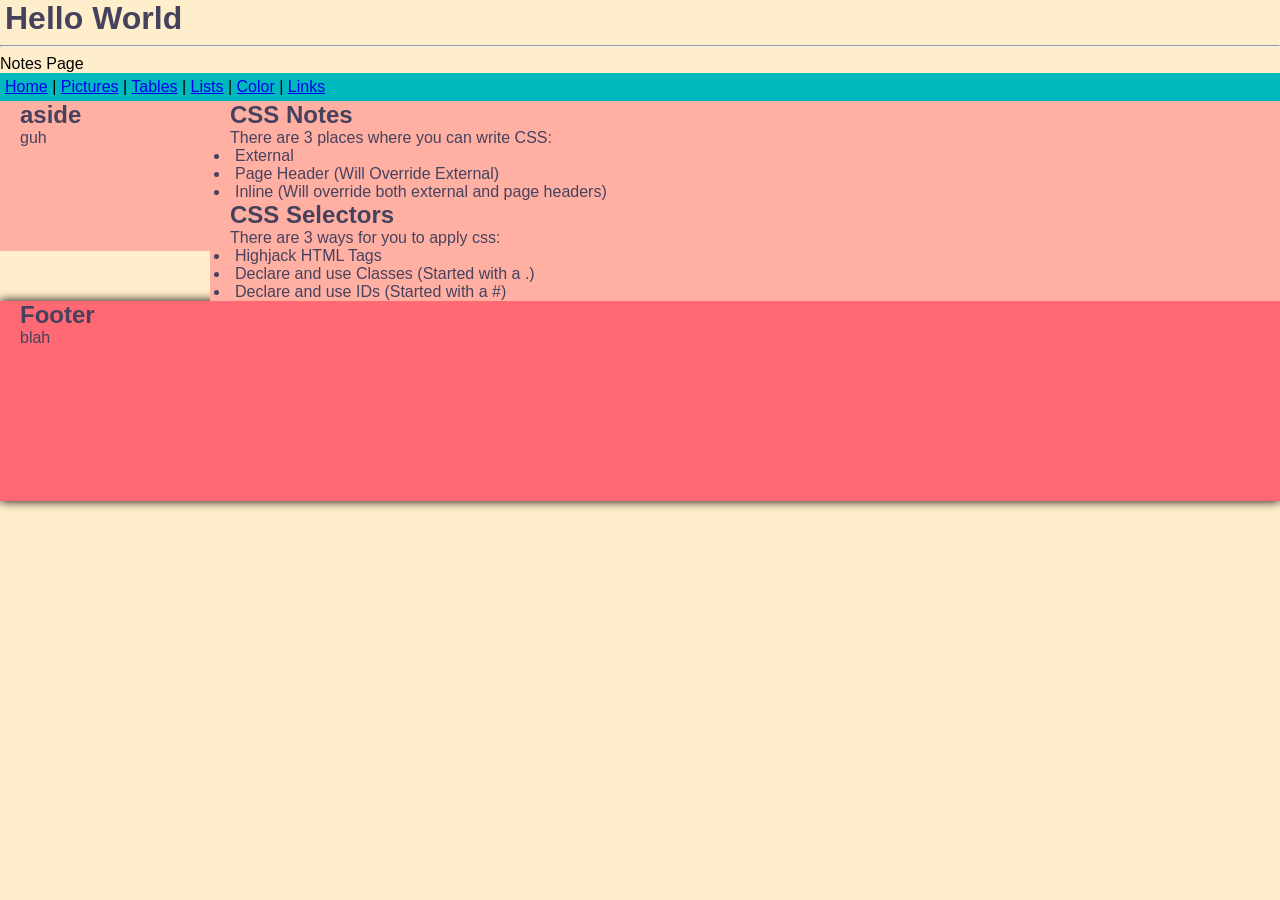
<file: index.html>
<!DOCTYPE html>
<html>
<head>
    <title>Notes Page | Home</title>
    <link rel="stylesheet" href="style.css">
</head>
<body>
    <h1>Hello World</h1>
    <hr>
    <header>Notes Page</header>
    <nav>
            <a href="/index.html">Home</a> | 
            <a href="/pictures.html">Pictures</a> | 
            <a href="/tables.html">Tables</a> | 
            <a href="/lists.html">Lists</a> | 
            <a href="/color.html">Color</a> | 
            <a href="/links.html">Links</a>
    </nav>

    <main>
        <aside>
            <h2>aside</h2>
            <p>guh</p>
        </aside>
        <article>
            <h2>CSS Notes</h2>
            <p>There are 3 places where you can write CSS:</p>
            <ul>
                <li>External</li>
                <li>Page Header (Will Override External)</li>
                <li>Inline (Will override both external and page headers)</li>
            </ul>
            <h2>CSS Selectors</h2>
            <p>There are 3 ways for you to apply css:</p>
            <ul>
                <li>Highjack HTML Tags</li>
                <li>Declare and use Classes (Started with a .)</li>
                <li>Declare and use IDs (Started with a #)</li>
            </ul>
        </article>
    </main>

    <footer id="shadow">
        <h2>Footer</h2>
        <p>blah</p>
    </footer>
</body>
</html>
</file>
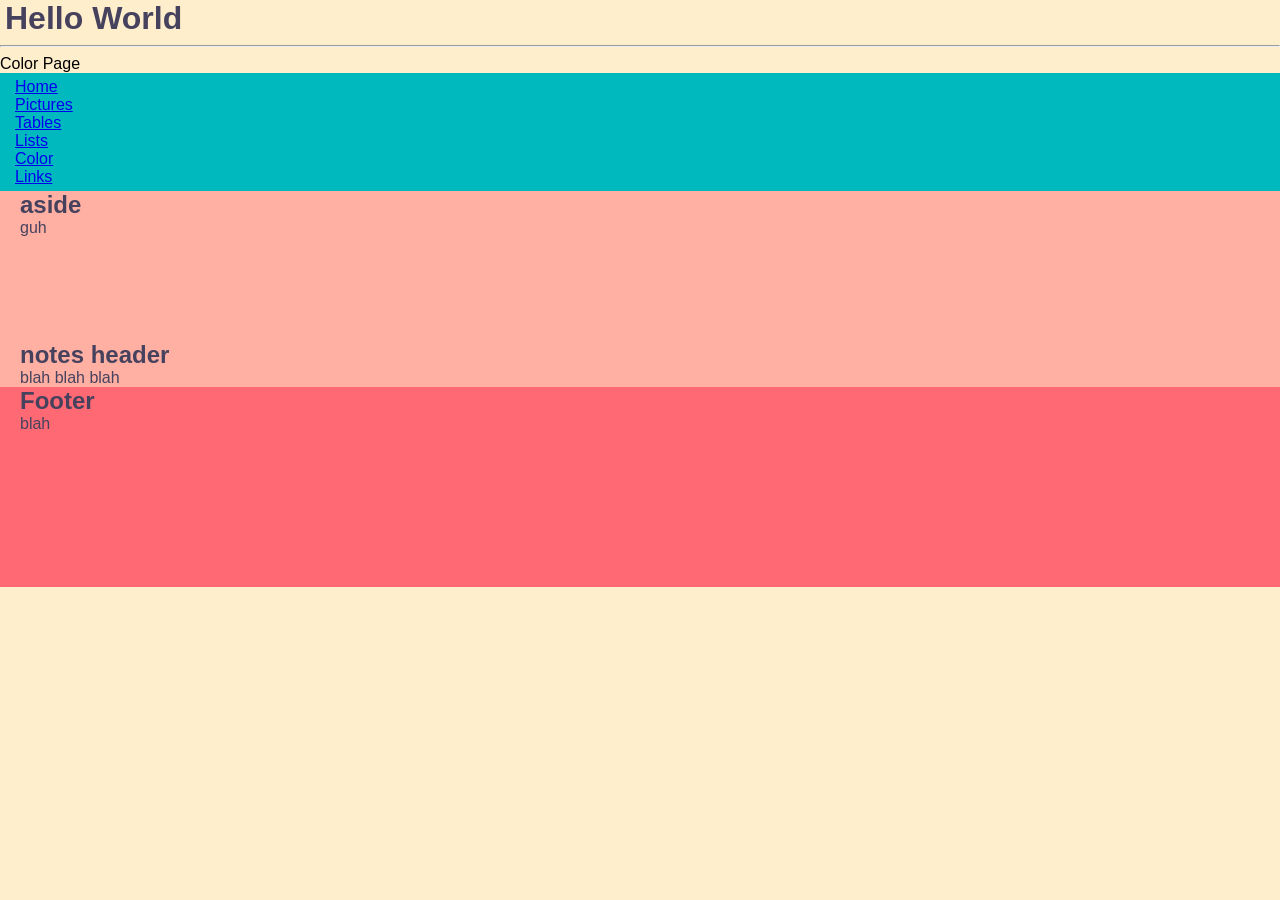
<file: color.html>
<!DOCTYPE html>
<link rel="stylesheet" href="style.css">

<html>
<title>Color Page | Home</title>
<head>
    <h1>Hello World</h1>
    <hr>
    <header>Color Page</header>
</head>
<nav>
    <ul>
        <li><a href="/index.html">Home</a></li>
        <li><a href="/pictures.html">Pictures</a></li>
        <li><a href="/tables.html">Tables</a></li>
        <li><a href="/lists.html">Lists</a></li>
        <li><a href="/color.html">Color</a></li>
        <li><a href="/links.html">Links</a></li>
    </ul>
</nav>

<body>
    <aside>
        <h2>aside</h2>
        <p>guh</p>
    </aside>
    <article>
        <h2>notes header</h2>
        <p>blah blah blah</p>
    </article>
</body>

<footer>
    <h2>Footer</h2>
    <p>blah</p>
</footer>

</html>
</file>
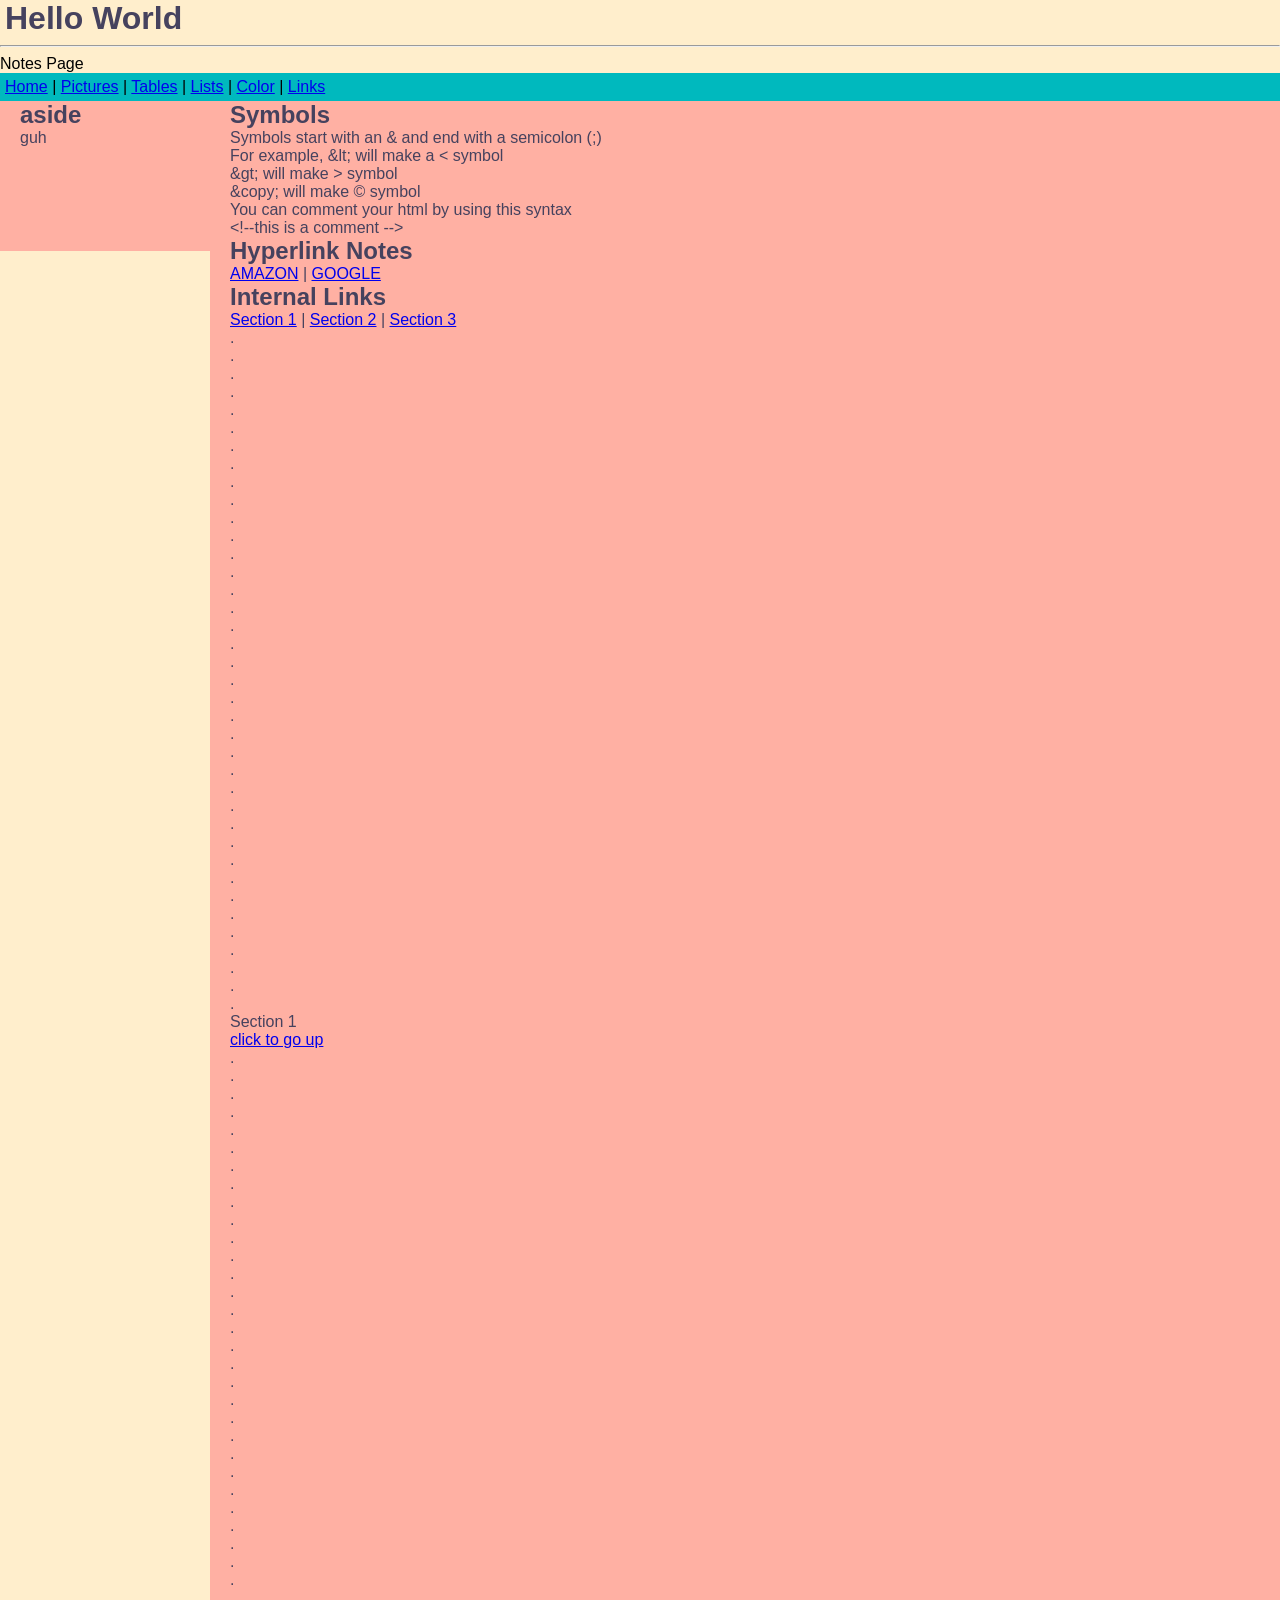
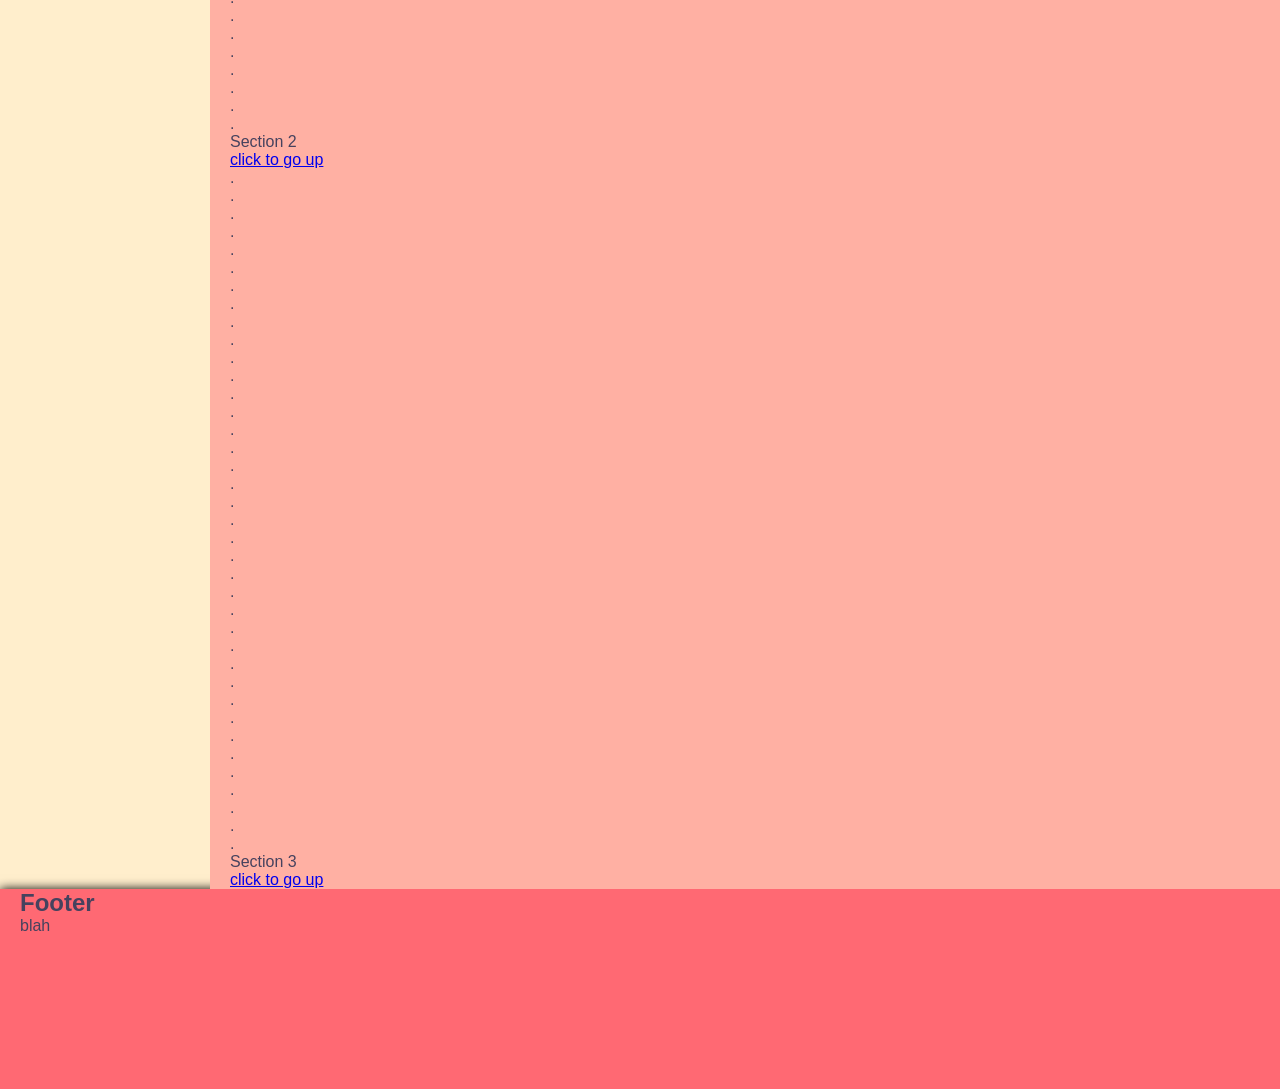
<file: links.html>
<!DOCTYPE html>
<html>
<head>
    <title>Notes Page | Home</title>
    <link rel="stylesheet" href="style.css">
</head>
<body>
    <h1>Hello World</h1>
    <hr>
    <header>Notes Page</header>
    <nav>
            <a href="/index.html">Home</a> | 
            <a href="/pictures.html">Pictures</a> | 
            <a href="/tables.html">Tables</a> | 
            <a href="/lists.html">Lists</a> | 
            <a href="/color.html">Color</a> | 
            <a href="/links.html">Links</a>
    </nav>

    <main>
        <aside>
            <h2>aside</h2>
            <p>guh</p>
        </aside>
        <article>
            <h2>Symbols</h2>
            <p>Symbols start with an &amp; and end with a semicolon (;)</p>
            <p>For example, &amp;lt; will make a &lt; symbol</p>
            <p>&amp;gt; will make &gt; symbol</p>
            <p>&amp;copy; will make &copy; symbol</p>
            <p>You can comment your html by using this syntax</p>
            <p>&lt;!--this is a comment --&gt;</p>

            <h2>Hyperlink Notes</h2>
            <p><a href="https://amazon.com" target="_blank">AMAZON</a> | <a href="https://yahoo.com" target="_blank">GOOGLE</a></p>
            <h2>Internal Links</h2>
            <a name="top"></a>
            <p><a href="#section1">Section 1</a> | <a href="#section2">Section 2</a> | <a href="#section3">Section 3</a></p>
            <div>
                <p>.</p>
                <p>.</p>
                <p>.</p>
                <p>.</p>
                <p>.</p>
                <p>.</p>
                <p>.</p>
                <p>.</p>
                <p>.</p>
                <p>.</p>
                <p>.</p>
                <p>.</p>
                <p>.</p>
                <p>.</p>
                <p>.</p>
                <p>.</p>
                <p>.</p>
                <p>.</p>
                <p>.</p>
                <p>.</p>
                <p>.</p>
                <p>.</p>
                <p>.</p>
                <p>.</p>
                <p>.</p>
                <p>.</p>
                <p>.</p>
                <p>.</p>
                <p>.</p>
                <p>.</p>
                <p>.</p>
                <p>.</p>
                <p>.</p>
                <p>.</p>
                <p>.</p>
                <p>.</p>
                <p>.</p>
                <p>.</p>
            </div>
            <a name="section1"></a><p>Section 1</p>
            <p><a href="#top">click to go up</a></p>
            <div>
                <p>.</p>
                <p>.</p>
                <p>.</p>
                <p>.</p>
                <p>.</p>
                <p>.</p>
                <p>.</p>
                <p>.</p>
                <p>.</p>
                <p>.</p>
                <p>.</p>
                <p>.</p>
                <p>.</p>
                <p>.</p>
                <p>.</p>
                <p>.</p>
                <p>.</p>
                <p>.</p>
                <p>.</p>
                <p>.</p>
                <p>.</p>
                <p>.</p>
                <p>.</p>
                <p>.</p>
                <p>.</p>
                <p>.</p>
                <p>.</p>
                <p>.</p>
                <p>.</p>
                <p>.</p>
                <p>.</p>
                <p>.</p>
                <p>.</p>
                <p>.</p>
                <p>.</p>
                <p>.</p>
                <p>.</p>
                <p>.</p>
            </div>
            <a name="section2"></a><p>Section 2</p>
            <p><a href="#top">click to go up</a></p>
            <div>
                <p>.</p>
                <p>.</p>
                <p>.</p>
                <p>.</p>
                <p>.</p>
                <p>.</p>
                <p>.</p>
                <p>.</p>
                <p>.</p>
                <p>.</p>
                <p>.</p>
                <p>.</p>
                <p>.</p>
                <p>.</p>
                <p>.</p>
                <p>.</p>
                <p>.</p>
                <p>.</p>
                <p>.</p>
                <p>.</p>
                <p>.</p>
                <p>.</p>
                <p>.</p>
                <p>.</p>
                <p>.</p>
                <p>.</p>
                <p>.</p>
                <p>.</p>
                <p>.</p>
                <p>.</p>
                <p>.</p>
                <p>.</p>
                <p>.</p>
                <p>.</p>
                <p>.</p>
                <p>.</p>
                <p>.</p>
                <p>.</p>
            </div>
            <a name="section3"></a><p>Section 3</p>
            <p><a href="#top">click to go up</a></p>
        </article>
    </main>

    <footer id="shadow">
        <h2>Footer</h2>
        <p>blah</p>
    </footer>
</body>
</html>
</file>
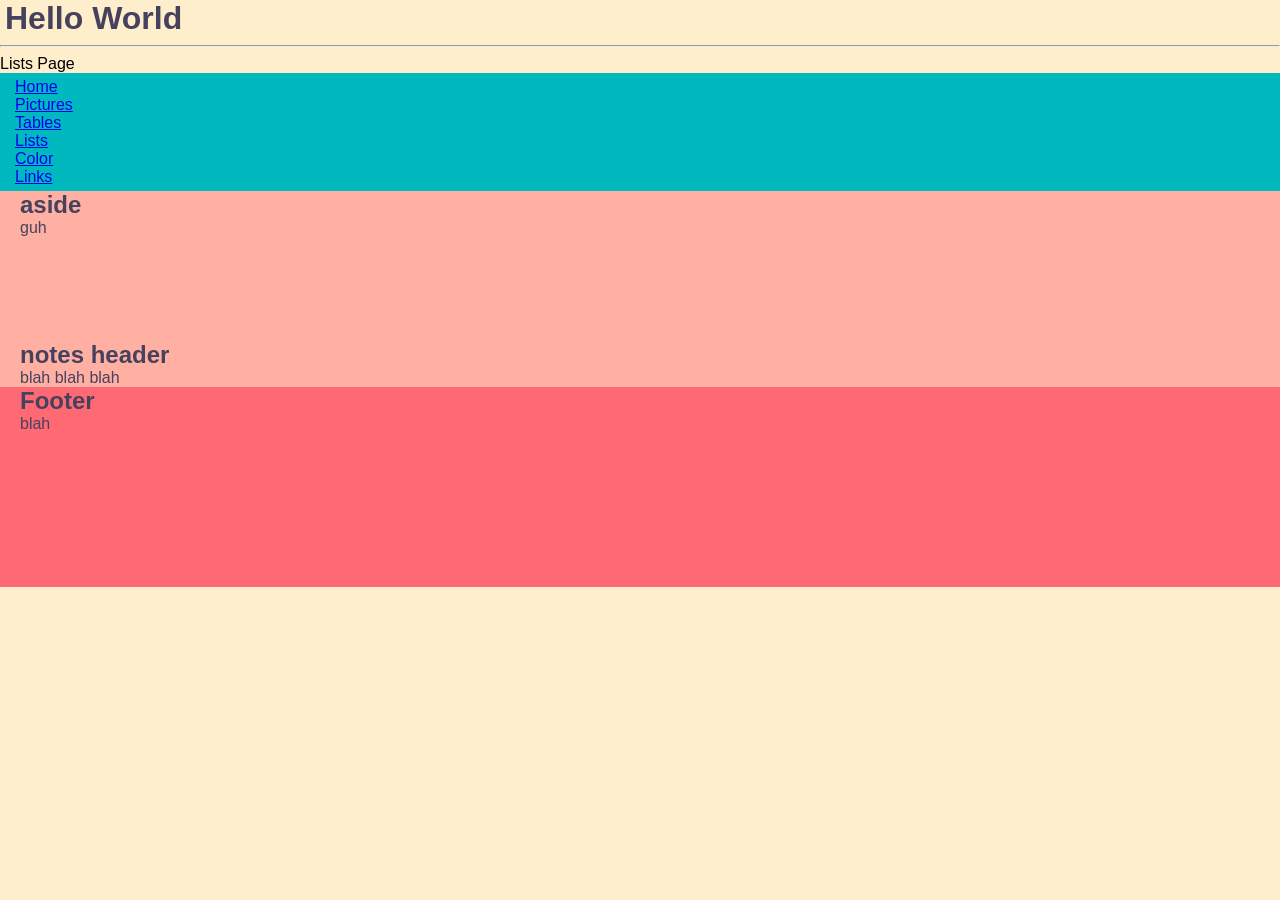
<file: lists.html>
<!DOCTYPE html>
<link rel="stylesheet" href="style.css">

<html>
<title>Lists Page | Home</title>
<head>
    <h1>Hello World</h1>
    <hr>
    <header>Lists Page</header>
</head>
<nav>
    <ul>
        <li><a href="/index.html">Home</a></li>
        <li><a href="/pictures.html">Pictures</a></li>
        <li><a href="/tables.html">Tables</a></li>
        <li><a href="/lists.html">Lists</a></li>
        <li><a href="/color.html">Color</a></li>
        <li><a href="/links.html">Links</a></li>
    </ul>
</nav>

<body>
    <aside>
        <h2>aside</h2>
        <p>guh</p>
    </aside>
    <article>
        <h2>notes header</h2>
        <p>blah blah blah</p>
    </article>
</body>

<footer>
    <h2>Footer</h2>
    <p>blah</p>
</footer>

</html>
</file>
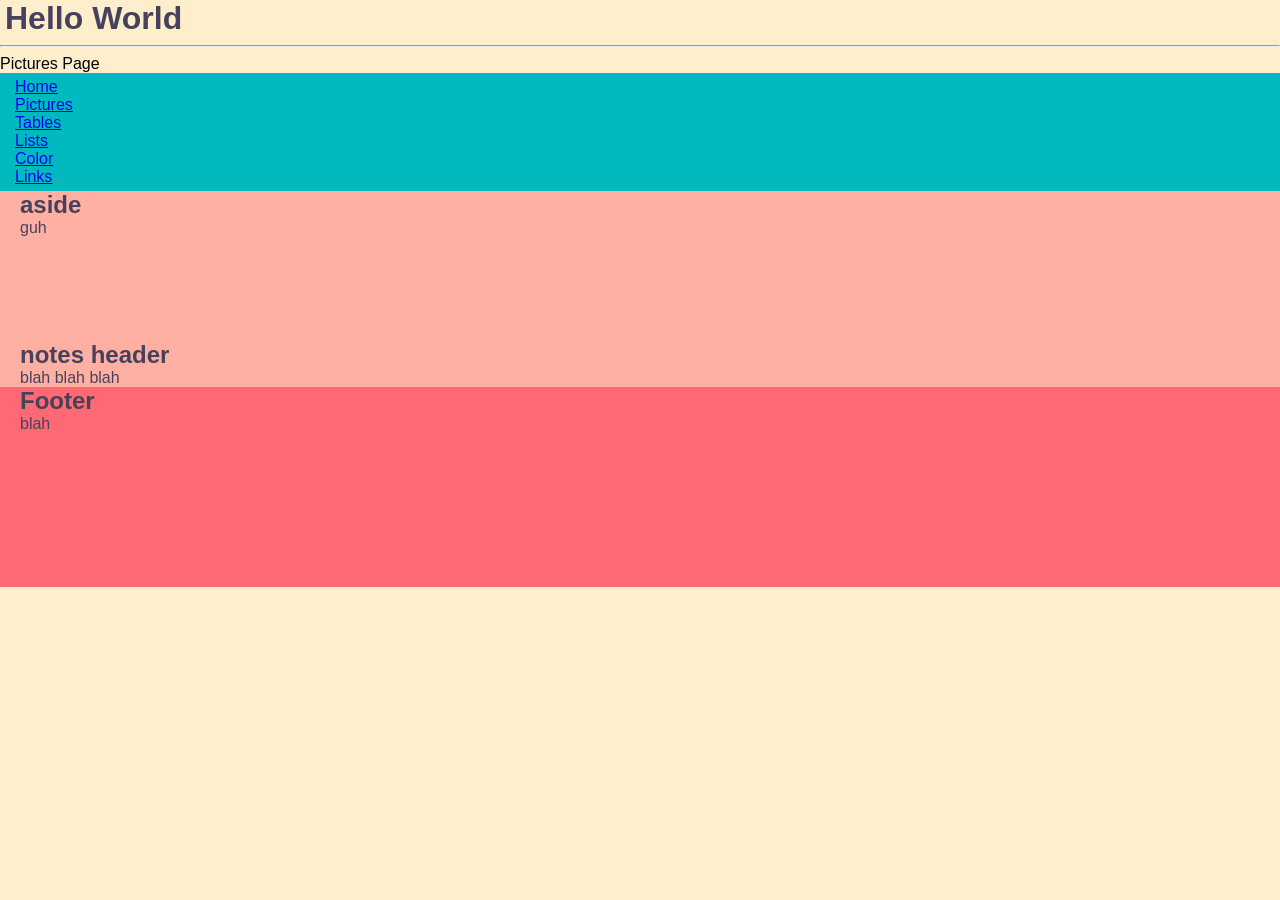
<file: pictures.html>
<!DOCTYPE html>
<link rel="stylesheet" href="style.css">

<html>
<title>Pictures Page | Home</title>
<head>
    <h1>Hello World</h1>
    <hr>
    <header>Pictures Page</header>
</head>
<nav>
    <ul>
        <li><a href="/index.html">Home</a></li>
        <li><a href="/pictures.html">Pictures</a></li>
        <li><a href="/tables.html">Tables</a></li>
        <li><a href="/lists.html">Lists</a></li>
        <li><a href="/color.html">Color</a></li>
        <li><a href="/links.html">Links</a></li>
    </ul>
</nav>

<body>
    <aside>
        <h2>aside</h2>
        <p>guh</p>
    </aside>
    <article>
        <h2>notes header</h2>
        <p>blah blah blah</p>
    </article>
</body>

<footer>
    <h2>Footer</h2>
    <p>blah</p>
</footer>

</html>
</file>
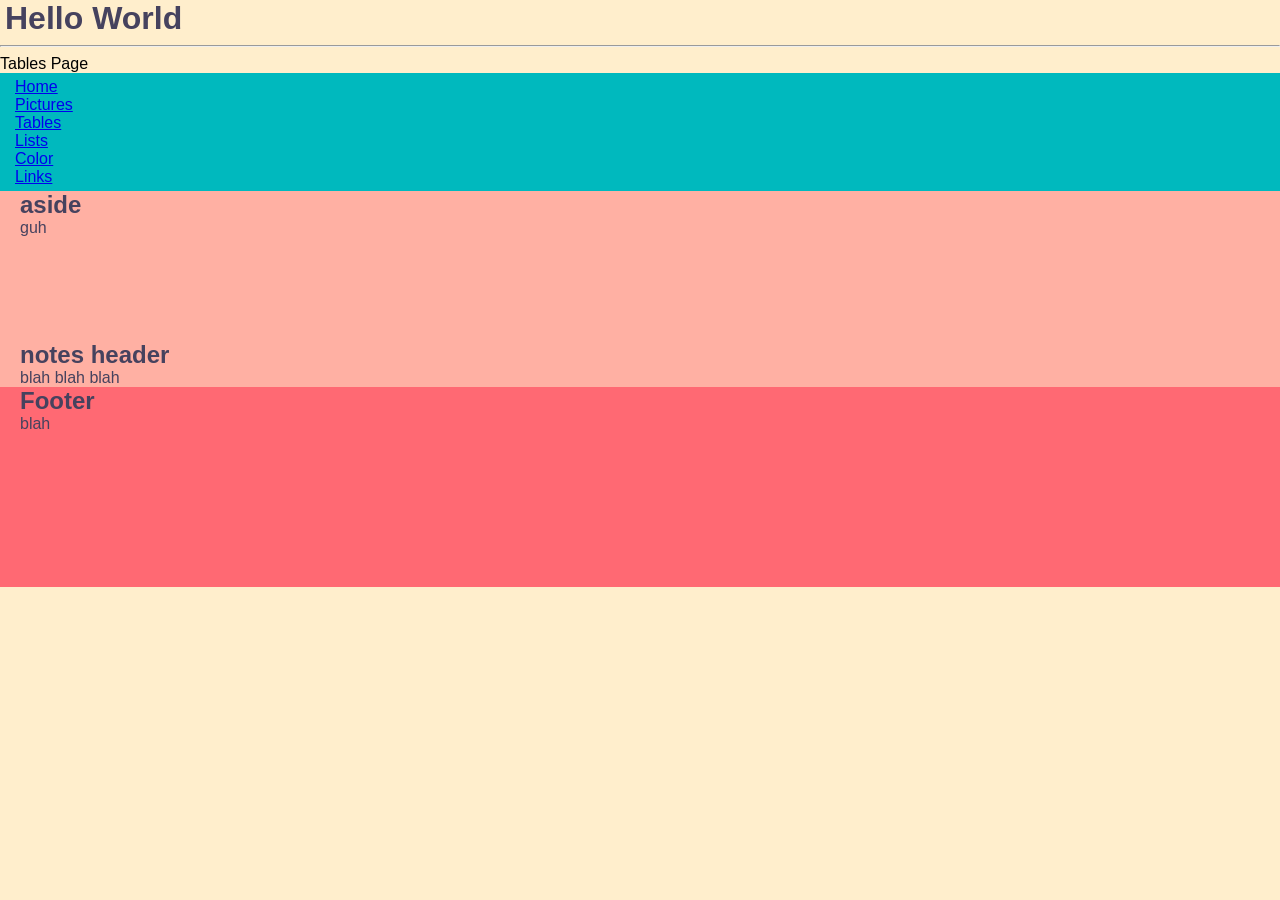
<file: tables.html>
<!DOCTYPE html>
<link rel="stylesheet" href="style.css">

<html>
<title>Tables Page | Home</title>
<head>
    <h1>Hello World</h1>
    <hr>
    <header>Tables Page</header>
</head>
<nav>
    <ul>
        <li><a href="/index.html">Home</a></li>
        <li><a href="/pictures.html">Pictures</a></li>
        <li><a href="/tables.html">Tables</a></li>
        <li><a href="/lists.html">Lists</a></li>
        <li><a href="/color.html">Color</a></li>
        <li><a href="/links.html">Links</a></li>
    </ul>
</nav>

<body>
    <aside>
        <h2>aside</h2>
        <p>guh</p>
    </aside>
    <article>
        <h2>notes header</h2>
        <p>blah blah blah</p>
    </article>
</body>

<footer>
    <h2>Footer</h2>
    <p>blah</p>
</footer>

</html>
</file>
<file: style.css>
:root {
    --color1: #46425e;
    --color2: #15788c ;
    --color3: #00b9be ;
    --color4: #ffeecc ;
    --color5: #ffb0a3 ;
    --color6: #ff6973 ;
}

* {
    font-family: "Comic Sans MS", "Comic Sans", cursive, sans-serif;
}

h1, h2, p, ul, li {
    margin: 0;
    padding: 0 5px;
    color: var(--color1);
}

body {
    display: block;
    margin: 0;
}

html {
    background-color: var(--color4);
}

nav {
    height: fit-content;
    padding: 5px;
    background-color: var(--color3);
}

main {
    display: flex;
    margin: 0;
}

article {
    flex: 1 1 0;
    height: fit-content;
    padding: 0 15px;
    background-color: var(--color5);
}

aside {
    flex: 0 0 180px;
    height: 150px;
    padding: 0 15px;
    background-color: var(--color5);
}

footer {
    margin: 0;
    padding: 0 15px;
    height: 200px;
    background-color: var(--color6);
    border-radius: 0;
}

#shadow {
    box-shadow: 0 0 10px rgba(0, 0, 0);
}

.bodytext {
    color: var(--color2);
}
</file>
